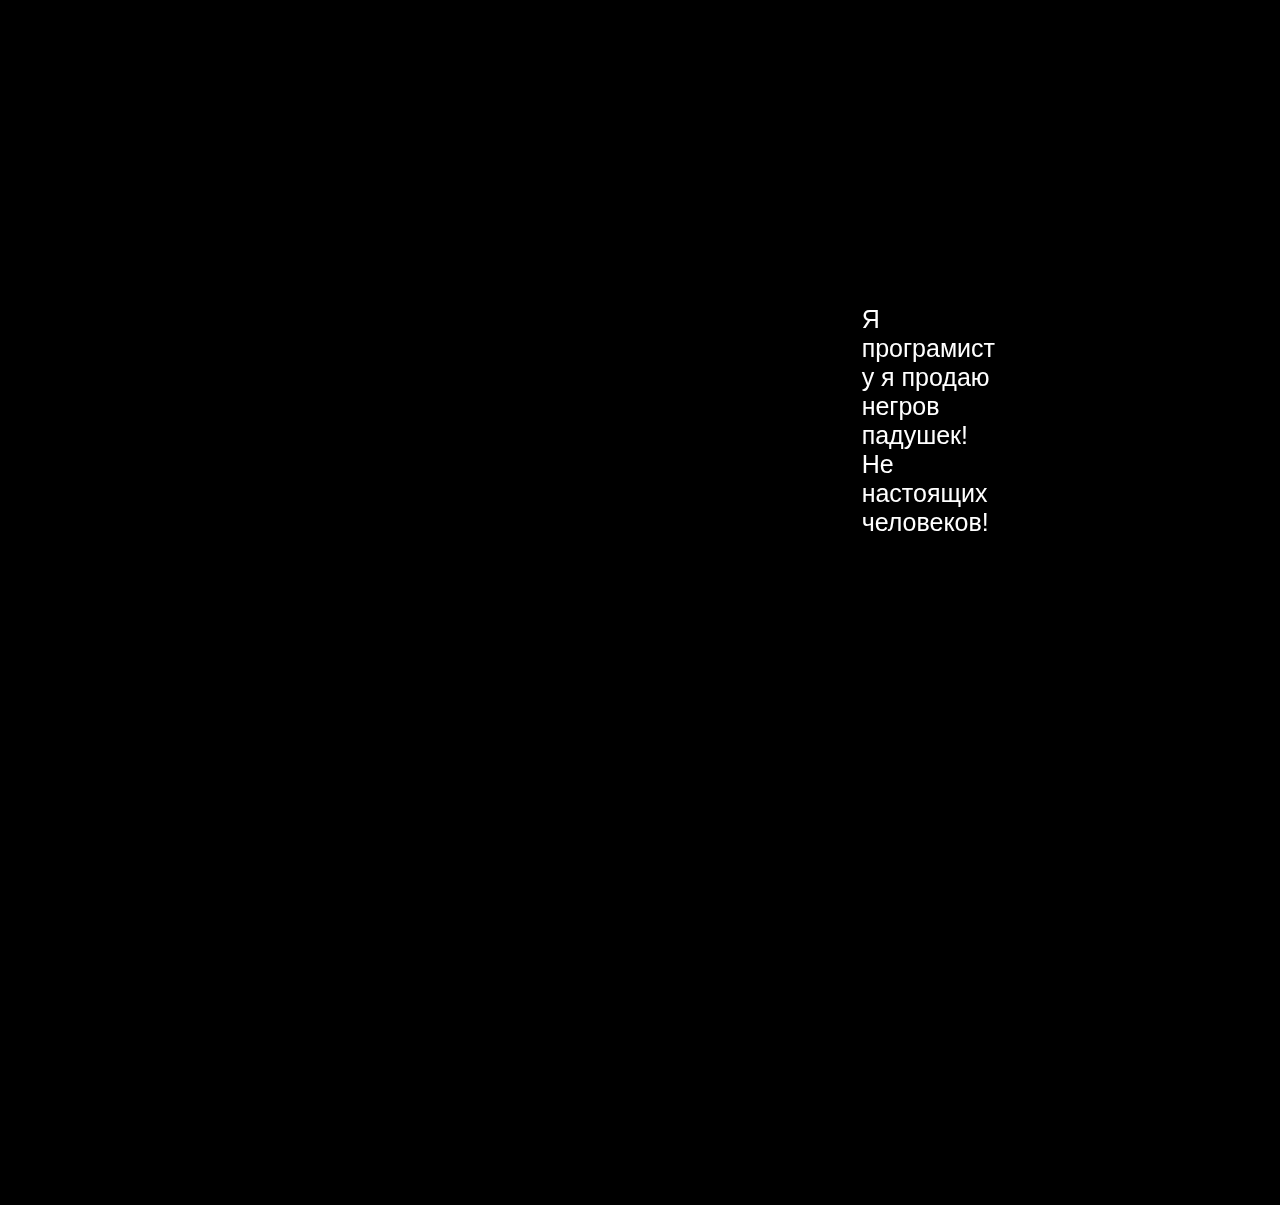
<file: онас.html>
<!DOCTYPE html>
<html lang="en">
<head>
    <meta charset="UTF-8">
    <meta name="viewport" content="width=device-width, initial-scale=1.0">
    <title>Document</title>
    <link rel="stylesheet" href="онас.css">
    <link rel="apple-touch-icon" sizes="57x57" href="главный.png">
    <link rel="apple-touch-icon" sizes="60x60" href="главный.png">
    <link rel="apple-touch-icon" sizes="72x72" href="главный.png">
    <link rel="apple-touch-icon" sizes="76x76" href="главный.png">
    <link rel="apple-touch-icon" sizes="114x114" href="главный.png">
    <link rel="apple-touch-icon" sizes="120x120" href="главный.png">
    <link rel="apple-touch-icon" sizes="144x144" href="главный.png">
    <link rel="apple-touch-icon" sizes="152x152" href="главный.png">
    <link rel="apple-touch-icon" sizes="180x180" href="главный.png">
    <link rel="icon" type="image/png" sizes="192x192" href="главный.png">
    <link rel="icon" type="image/png" sizes="32x32" href="главный.png">
    <link rel="icon" type="image/png" sizes="96x96" href="главный.png">
    <link rel="icon" type="image/png" sizes="16x16" href="главный.png">
    <link rel="manifest" href="manifest.json">
    <meta name="msapplication-TileColor" content="#ffffff">
    <meta name="msapplication-TileImage" content="ms-icon-144x144.png">
    <meta name="theme-color" content="#ffffff">
</head>
<body>
    <div class="block1">
        <h1>Я програмист у я продаю негров падушек! Не настоящих человеков!</h1>
    </div>
</body>
</html>
</file>
<file: онас.css>
*{
    background-color: black;
    margin: 0;
    padding: 0;
    background-size: cover;
    justify-content: center;
    background-repeat: no-repeat;
    display: flex;
    height: 100vh;
}

.block1{
    border-radius: 25px;
    padding: 35px 15px;
    max-width: 500px;
    max-height: 160px;
    background: rgba(0,0,0,0.3);
    backdrop-filter:blur(16px);
    margin: 30vh;
}

.block1 h1{
    font-family: Arial;
    font-weight: normal;
    font-size: 25px;
    color: white;
}
</file>
